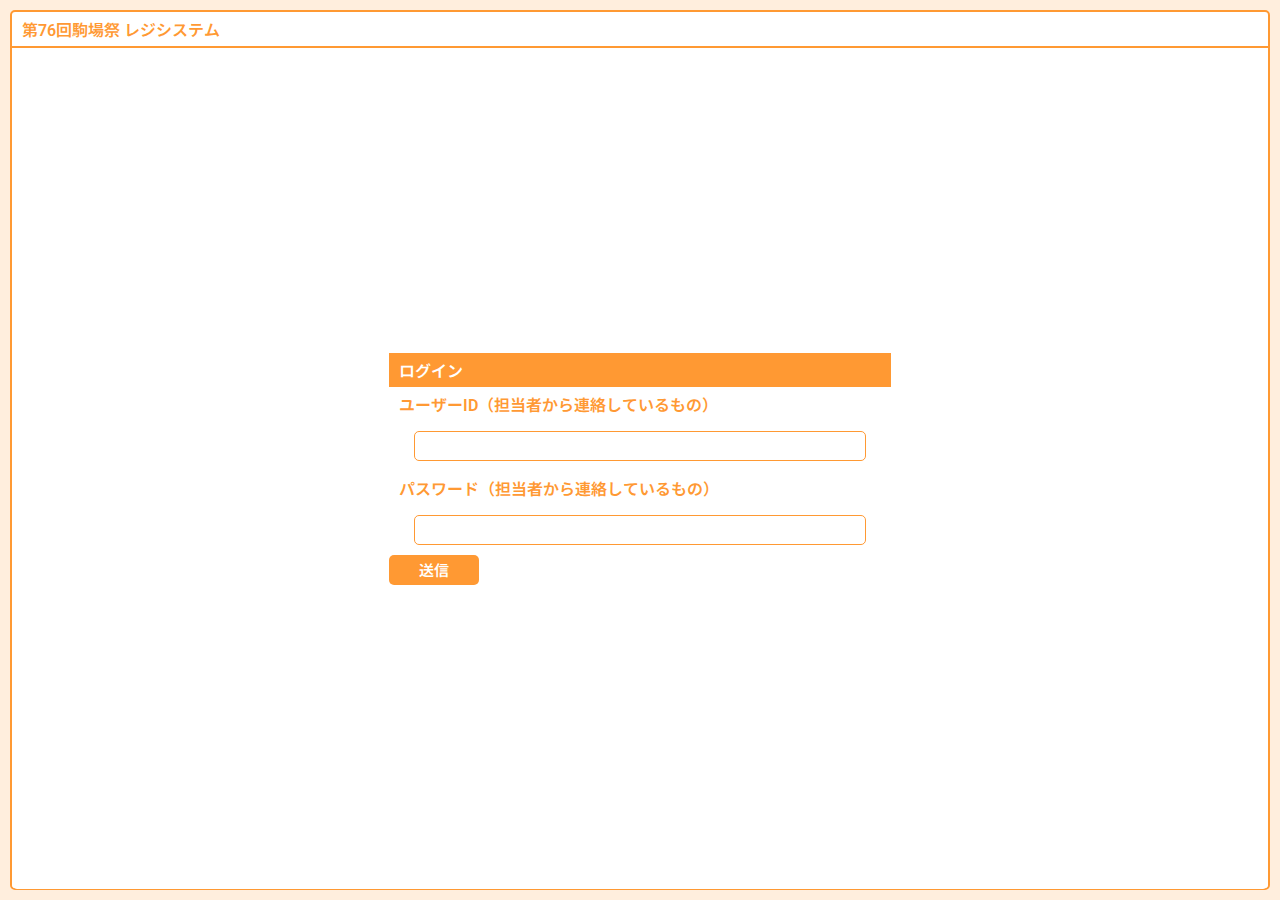
<file: index.html>
<!DOCTYPE html>
<html lang="ja">

<head>
  <meta charset="utf-8">
  <meta name="viewport" content="width=device-width, initial-scale=1, minimum-scale=1">
  <meta name="robots" content="noindex">
  <link rel="preconnect" href="https://fonts.googleapis.com">
  <link rel="preconnect" href="https://fonts.gstatic.com" crossorigin>
  <link href="https://fonts.googleapis.com/css2?family=Noto+Sans+JP:wght@100..900&family=Roboto:wght@100..900&display=swap" rel="stylesheet">
  <title>ログイン | 東京大学作問サークル会計集計システム</title>
  <link rel="stylesheet" href="css/style.css">
  <script src="js/database/database.js"></script>
  <script src="js/utility/login.js"></script>
</head>

<body>
  <div class="main-container border-orange-2">
    <p class="p-text-white">第76回駒場祭 レジシステム</p>
    <hr class="hr-2">
    <div class="sub-container">
      <div style="margin: 10px 30%; box-sizing: border-box; width: 40%; height: fit-content;">
        <p class="p-text-orange">ログイン</p>
        <p class="p-text-white">ユーザーID（担当者から連絡しているもの）</p>
        <input type="text" id="userId" style="margin: 10px 5%; width: 90%; box-sizing: border-box; font-size: 16px; padding: 5px; border: solid 1px #ff9933; border-radius: 5px;">
        <p class="p-text-white">パスワード（担当者から連絡しているもの）</p>
        <input type="password" id="password" style="margin: 10px 5%; width: 90%; box-sizing: border-box; font-size: 16px; padding: 5px; border: solid 1px #ff9933; border-radius: 5px;">
        <button id="submit-button" class="submit-button" onclick="login()">送信</button>
      </div>
    </div>
  </div>
</body>

</html>
</file>
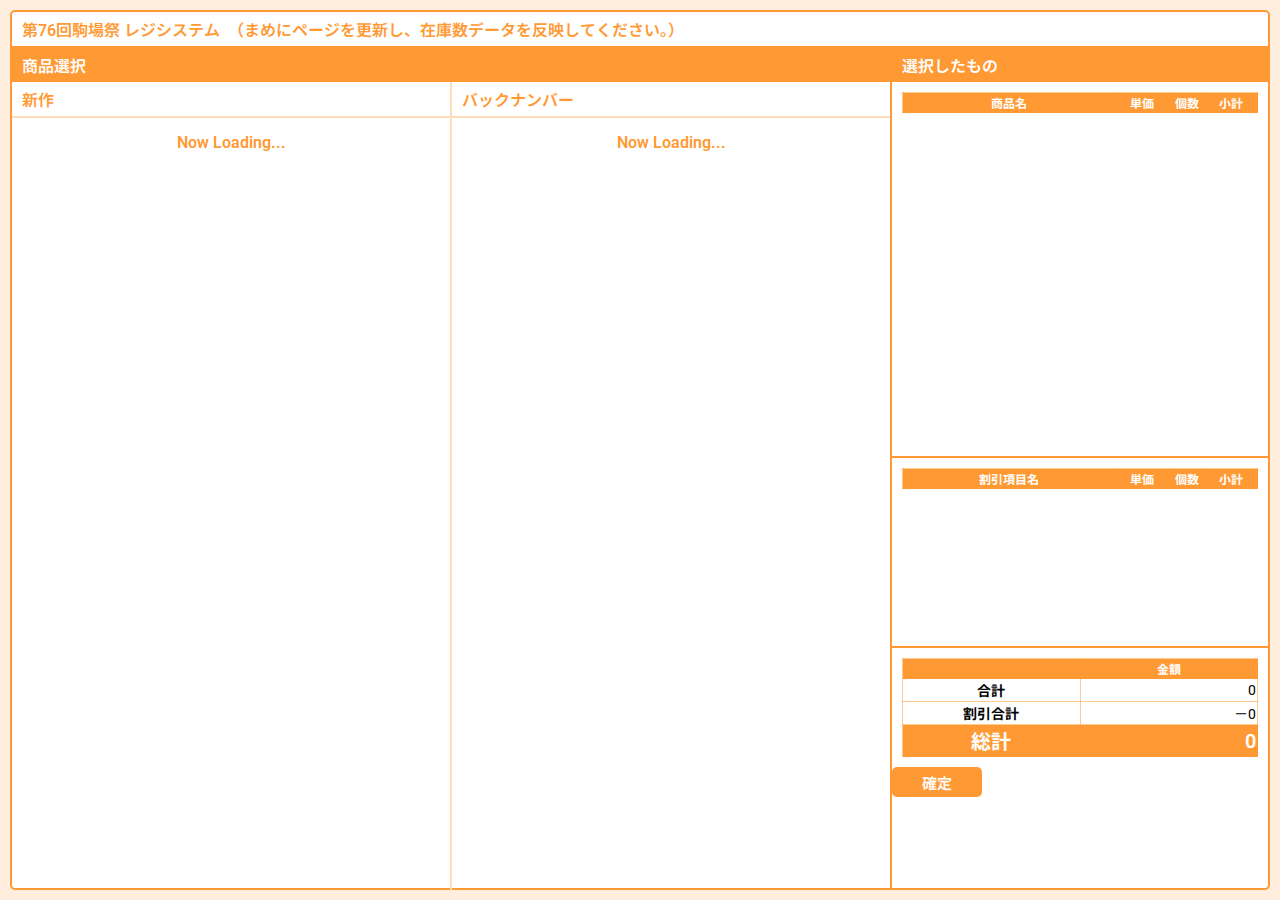
<file: register/index.html>
<!DOCTYPE html>
<html lang="ja">

<head>
  <meta charset="utf-8">
  <meta name="viewport" content="width=device-width, initial-scale=1, minimum-scale=1">
  <meta name="robots" content="noindex">
  <link rel="preconnect" href="https://fonts.googleapis.com">
  <link rel="preconnect" href="https://fonts.gstatic.com" crossorigin>
  <link href="https://fonts.googleapis.com/css2?family=Noto+Sans+JP:wght@100..900&family=Roboto:wght@100..900&display=swap" rel="stylesheet">
  <title>レジシステム | 東京大学作問サークル会計集計システム</title>
  <link rel="stylesheet" href="../css/style.css">
  <script src="../js/database/database.js"></script>
  <script src="../js/utility/main.js"></script>
  <script src="../js/utility/cookie.js"></script>
</head>

<body>
  <div class="main-container border-orange-2">
    <p class="p-text-white">第76回駒場祭 レジシステム　（まめにページを更新し、在庫数データを反映してください。）</p>
    <hr class="hr-2">
    <div class="main-flex-container">
      <div class="left-container">
        <p class="p-text-orange">商品選択</p>
        <div class="left-flex-container">
          <div class="left-item-container">
            <p class="p-text-white">新作</p>
            <hr class="hr-1">
            <div id="newRelease" class="left-overflow-container">
            </div>
          </div>
          <div class="vr-1"></div>
          <div class="left-item-container">
            <p class="p-text-white">バックナンバー</p>
            <hr class="hr-1">
            <div id="backIssue" class="left-overflow-container">
            </div>
          </div>
        </div>
      </div>
      <div class="vr-2"></div>
      <div class="right-container">
        <p class="p-text-orange">選択したもの</p>
        <div class="right-overflow-container-1">
          <table>
            <thead>
              <tr>
                <th style="width: 60%;">商品名</th>
                <th style="width: 15%;">単価</th>
                <th style="width: 10%;">個数</th>
                <th style="width: 15%;">小計</th>
              </tr>
            </thead>
            <tbody id="selectTable">
            </tbody>
          </table>
        </div>
        <hr class="hr-2">
        <div class="right-overflow-container-2">
          <table>
            <thead>
              <tr>
                <th style="width: 60%;">割引項目名</th>
                <th style="width: 15%;">単価</th>
                <th style="width: 10%;">個数</th>
                <th style="width: 15%;">小計</th>
              </tr>
            </thead>
            <tbody id="discountTable">
            </tbody>
          </table>
        </div>
        <hr class="hr-2">
        <table class="result-table">
          <thead>
            <tr>
              <th style="width: 50%;"></th>
              <th style="width: 50%; font-size: 12px;">金額</th>
            </tr>
          </thead>
          <tbody>
            <tr style="font-size: 14px;">
              <th>合計</th>
              <td id="priceCell">0</td>
            </tr>
            <tr style="font-size: 14px;">
              <th>割引合計</th>
              <td id="discountCell">－0</td>
            </tr>
            <tr style="background-color: #ff9933; color: #fff; font-size: 20px; font-weight: 600;">
              <th>総計</th>
              <td id="resultCell">0</td>
            </tr>
          </tbody>
        </table>
        <button id="submit-button" class="submit-button" onclick="submitAccount()">確定</button>
      </div>
    </div>
  </div>
</body>

</html>
</file>
<file: css/style.css>
body {
  background-color: #ffeedd;
  padding: 10px;
  margin: 0px;
  font-family: Roboto, 'Noto Sans JP', sans-serif;
}

* {
  box-sizing: border-box;
  -webkit-user-select: none;
  -moz-user-select: none;
  -ms-user-select: none;
  user-select: none;
}

button {
  font-family: Roboto, 'Noto Sans JP', sans-serif !important;
}

.main-container {
  background-color: #fff;
  height: calc(100vh - 20px);
  width: calc(100vw - 20px);
  border-radius: 5px;
}

.sub-container {
  background-color: #fff;
  width: 100%;
  height: calc(100% - 34.8px);
  border-radius: 5px;
  display: flex;
  align-items: center;
}

.main-flex-container {
  display: flex;
  width: 100%;
  height: calc(100% - 34.2px);
}

.left-container {
  height: 100%;
  width: calc(70% - 0.5px);
}

.right-container {
  height: 100%;
  width: calc(30% - 0.5px);
}

.left-flex-container {
  display: flex;
  width: 100%;
  height: calc(100% - 33.2px);
}

.left-item-container {
  height: 100%;
  width: calc(50% - 0.25px);
}

.left-overflow-container {
  margin: 10px;
  overflow: auto;
  width: calc(100% - 20px);
  height: calc(100% - 54.2px);
}

.right-overflow-container-1 {
  margin: 10px 10px;
  overflow: auto;
  width: calc(100% - 10px);
  height: calc(46% - 33.2px);
  font-size: 12px;
}

.right-overflow-container-2 {
  margin: 10px 10px;
  overflow: auto;
  width: calc(100% - 10px);
  height: 20%;
  font-size: 12px;
}

.right-overflow-container-1>table,
.right-overflow-container-2>table {
  border-collapse: collapse;
  width: calc(100% - 10px);
}

.right-overflow-container-1>table th,
.right-overflow-container-1>table td,
.right-overflow-container-2>table th,
.right-overflow-container-2>table td,
.result-table th,
.result-table td {
  border: solid 1px #ff993388;
}

.result-table {
  margin: 10px;
  border-collapse: collapse;
  width: calc(100% - 20px);
}

thead th {
  background-color: #ff9933;
  color: #fff;
}

tbody td:first-child {
  text-align: left;
}

td {
  text-align: right;
}

.item {
  width: 100%;
  height: 40px;
  display: flex;
  margin-bottom: 2px;
}

.item-category {
  padding: 5px;
  height: 100%;
  align-content: center;
  color: #fff;
  font-weight: 600;
  width: 30px;
  text-align: center;
}

.border-orange-1>.item-category {
  background-color: #ff9933;
}

.border-blue-1>.item-category {
  background-color: #2288ff;
}

.item-name {
  padding: 5px;
  height: 100%;
  width: calc(65% - 30px);
  align-content: center;
  font-size: 14px;
}

.item-name2 {
  padding: 5px;
  height: 100%;
  width: calc(68% - 30px);
  align-content: center;
  font-size: 14px;
}

.item-number {
  padding: 5px 0;
  height: 100%;
  width: 15%;
  align-content: center;
  text-align: center;
}

.item-number2 {
  padding: 5px 0;
  height: 100%;
  width: 10%;
  align-content: center;
  text-align: right;
  font-weight: 500;
}

.item-number3 {
  padding: 5px 0;
  height: 100%;
  width: 20%;
  align-content: center;
  text-align: right;
  font-weight: 500;
}

.item-button-container {
  padding: 5px;
  height: 100%;
  width: 10%;
  align-content: center;
  text-align: center;
}

.item-button-container>button {
  height: 28px;
  color: #fff;
  font-weight: 600;
  border: none;
  border-radius: 5px;
}

.border-orange-1>.item-button-container>button {
  background-color: #ff9933;
}

.border-blue-1>.item-button-container>button {
  background-color: #2288ff;
}

.border-orange-1>.item-button-container>button:hover {
  background-color: #ff993388;
}

.border-blue-1>.item-button-container>button:hover {
  background-color: #2288ff88;
}

.border-orange-1>.item-button-container>button:disabled,
.border-blue-1>.item-button-container>button:disabled {
  background-color: gray;
}

.register-result-container {
  width: 100%;
  padding: 5px 10px;
  display: flex;
}

.submit-button {
  width: 90px;
  height: 30px;
  background-color: #ff9933;
  color: #fff;
  font-weight: 600;
  font-size: 15px;
  border: none;
  border-radius: 5px;
}

.submit-button:hover {
  background-color: #ff993388;
}

.submit-button:disabled {
  background-color: gray;
}

.border-orange-1>.item-number>span {
  color: #ff9933;
}

.border-blue-1>.item-number>span {
  color: #2288ff;
}

.p-text-white {
  margin: 0;
  padding: 5px 10px;
  color: #ff9933;
  font-size: 16px;
  font-weight: 600;
}

.p-text-orange {
  margin: 0;
  padding: 5px 10px;
  background: #ff9933;
  color: #fff;
  font-size: 16px;
  font-weight: 600;
}

.hr-1 {
  border: solid 1px #ffddbb;
  margin: 0;
}

.hr-2 {
  border: solid 1px #ff9933;
  margin: 0;
}

.vr-1 {
  height: 100%;
  width: 0;
  border: solid 0.5px #ffddbb;
}

.vr-2 {
  height: 100%;
  width: 0;
  border: solid 1px #ff9933;
}

.border-orange-1 {
  border: solid 1px #ff9933;
}

.border-orange-2 {
  border: solid 2px #ff9933;
}

.border-blue-1 {
  border: solid 1px #2288ff;
}

.border-blue-2 {
  border: solid 2px #2288ff;
}

.account-item {
  border: solid 1px #ff9933;
  border-radius: 5px;
  height: 60px;
  display: flex;
  position: relative;
  margin-bottom: 5px;
  overflow: hidden;
}

.account-item-selected {
  border: solid 1px #ff9933;
  border-radius: 5px;
  height: 60px;
  display: flex;
  position: relative;
  margin-bottom: 5px;
  overflow: hidden;
  background-color: #ff9933;
  color: white;
}

.account-item>.account-item-id {
  height: 100%;
  width: 12%;
  background-color: #ff9933;
  color: white;
  align-content: center;
  text-align: center;
}

.account-item-selected>.account-item-id {
  height: 100%;
  width: 12%;
  background-color: white;
  color: #ff9933;
  align-content: center;
  text-align: center;
}

.account-item-right {
  height: 100%;
  width: 88%;
  padding-left: 5px;
}

.account-item-topright {
  height: 25px;
  width: 100%;
  display: flex;
}

.account-item-bottomright {
  height: 35px;
  width: 100%;
  display: flex;
}

.account-item .account-item-text1 {
  height: 100%;
  font-size: 12px;
  align-content: center;
  text-align: left;
  color: gray;
}

.account-item-selected .account-item-text1 {
height: 100%;
  font-size: 12px;
  align-content: center;
  text-align: left;
  color: white;
}

.account-item-text2 {
  height: 100%;
  font-size: 14px;
  align-content: center;
  margin-right: 10px;
}

.account-item-number {
  height: 100%;
  font-size: 18px;
  align-content: center;
  margin-right: 2px;
  text-align: left;
  font-weight: 500;
}

.account-item-number2 {
  height: 100%;
  font-size: 24px;
  align-content: center;
  text-align: right;
  margin-right: 2px;
  color: #ff9933;
  font-weight: 600;
}

.account-item>a {
  position: absolute;
  top: 0;
  left: 0;
  height: 100%;
  width: 100%;
  background-color: #ff993300;
}

.account-item>a:hover {
  background-color: #ff993311;
}
</file>
